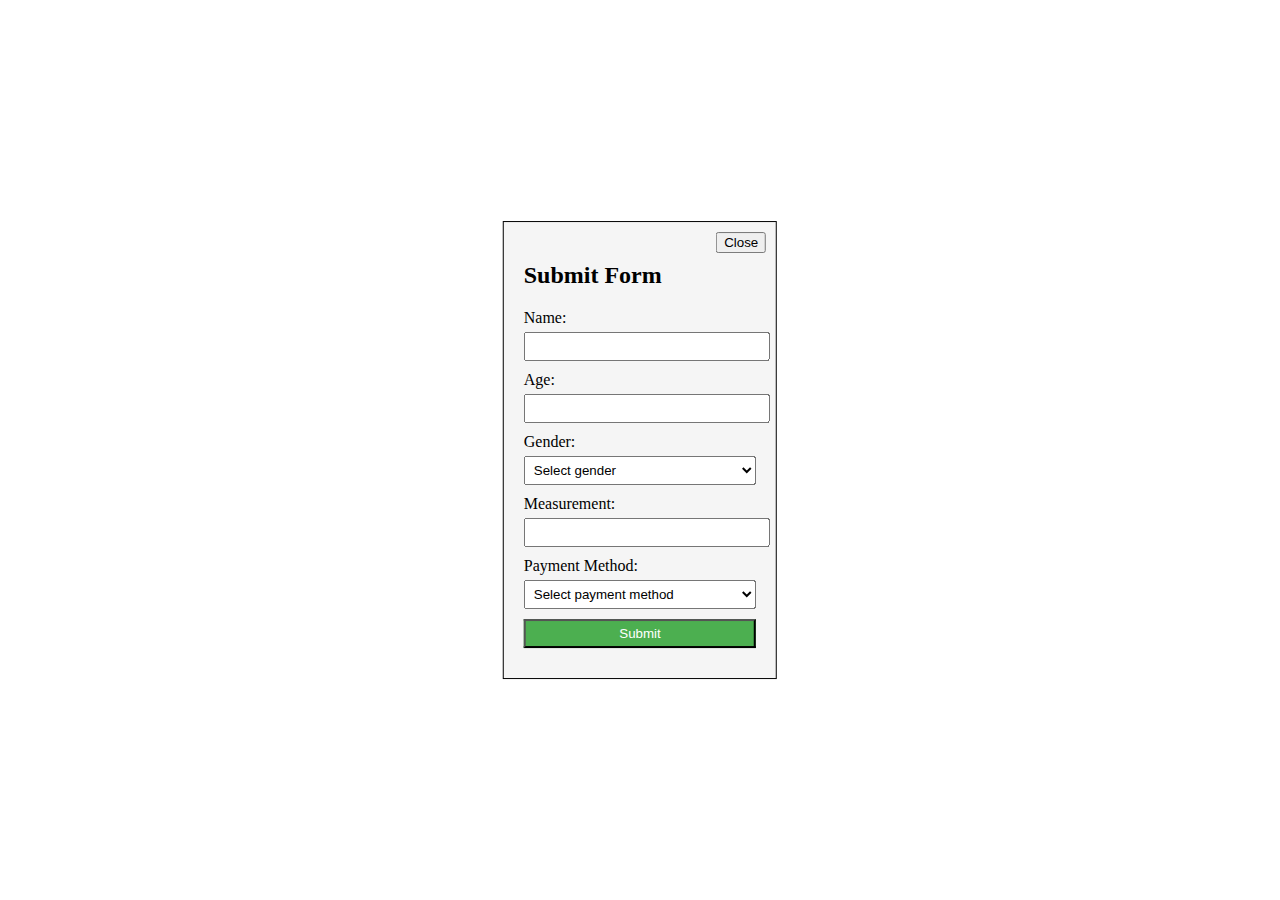
<file: erp erp/index.html>
<!DOCTYPE html>
<html lang="en">
<head>
    <meta charset="UTF-8">
    <meta name="viewport" content="width=device-width, initial-scale=1.0">
    <link rel="stylesheet" href="style.css">
    <link rel="stylesheet" href="form.js">
    <title>Document</title>
    
</head>
<body>
    <div id="formContainer">
        <button id="closeButton" onclick="closeForm()">Close</button>
        <h2>Submit Form</h2>
        <form id="myForm">
          <label for="name">Name:</label>
          <input type="text" id="name" required>
      
          <label for="age">Age:</label>
          <input type="number" id="age" required>
      
          <label for="gender">Gender:</label>
          <select id="gender" required>
            <option value="">Select gender</option>
            <option value="male">Male</option>
            <option value="female">Female</option>
          </select>
      
          <label for="measurement">Measurement:</label>
          <input type="text" id="measurement" required>
      
          <label for="paymentMethod">Payment Method:</label>
          <select id="paymentMethod" required>
            <option value="">Select payment method</option>
            <option value="gcash">GCash</option>
            <option value="paymaya">PayMaya</option>
            <option value="paypal">PayPal</option>
            <option value="creditcard">Credit Card</option>
          </select>
      
          <input type="submit" value="Submit">
        </form>
      </div>
      
</body>
</html>
</file>
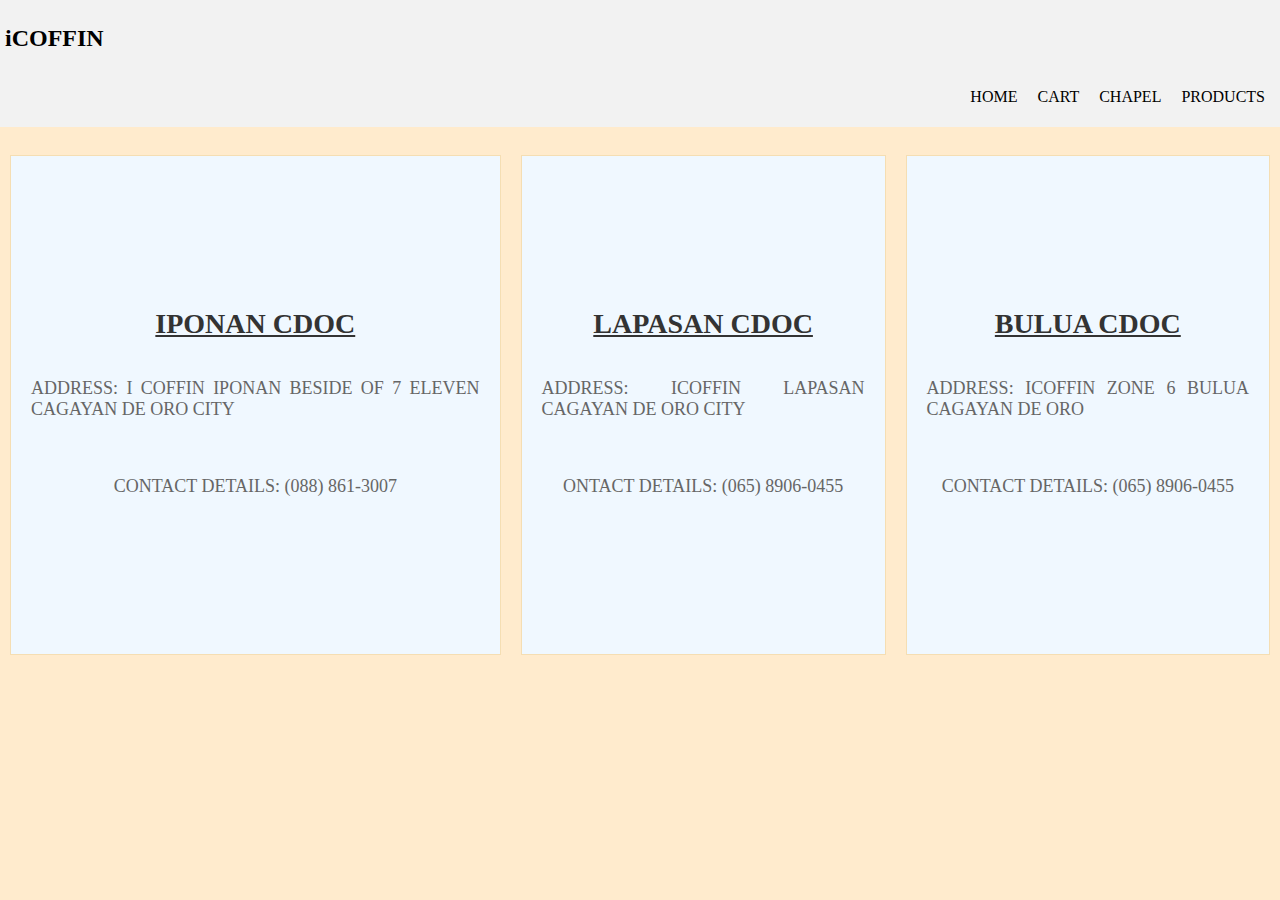
<file: INFO CHAPEL 1/index.html>
<!DOCTYPE html>
<html lang="en">
<head>
  <meta charset="UTF-8">
  <meta http-equiv="X-UA-Compatible" content="IE=edge">
  <link rel="stylesheet" href="style.css">
  <link rel="stylesheet" href="main.js">
  <meta name="viewport" content="width=device-width, initial-scale=1.0">
  <title>Document</title>
</head>
<body>
  <header>
    <h2>iCOFFIN</h2>
    <nav>
      <ul>
        <li><a href="section1">HOME</a></li>
        <li><a href="section2">CART</a></li>
        <li><a href="section3">CHAPEL</a></li>
        <li><a href="section4">PRODUCTS</a></li>
      </ul>
    </nav>
  </header>
  
  <main>
    <div class="container">
      <div class="box-container">
        <div class="box">
          <h2>IPONAN CDOC</h2>
          <p>ADDRESS: I COFFIN IPONAN BESIDE OF 7
            ELEVEN CAGAYAN DE ORO CITY</p>
          <p>CONTACT DETAILS: (088) 861-3007</p>
        </div>
        <div class="box">
          <h2>LAPASAN CDOC</h2>
          <P>ADDRESS: ICOFFIN LAPASAN CAGAYAN DE ORO CITY</P>
            <P>ONTACT DETAILS: (065) 8906-0455</P>
        </div>
        <div class="box">
          <H2>BULUA CDOC</H2>
          <P>ADDRESS: ICOFFIN ZONE 6 BULUA
            CAGAYAN DE ORO</P>
            <P>CONTACT DETAILS: (065) 8906-0455</P>
        </div>
      </div>
    </div>
    
  </main>
  
</body>
</html>
</file>
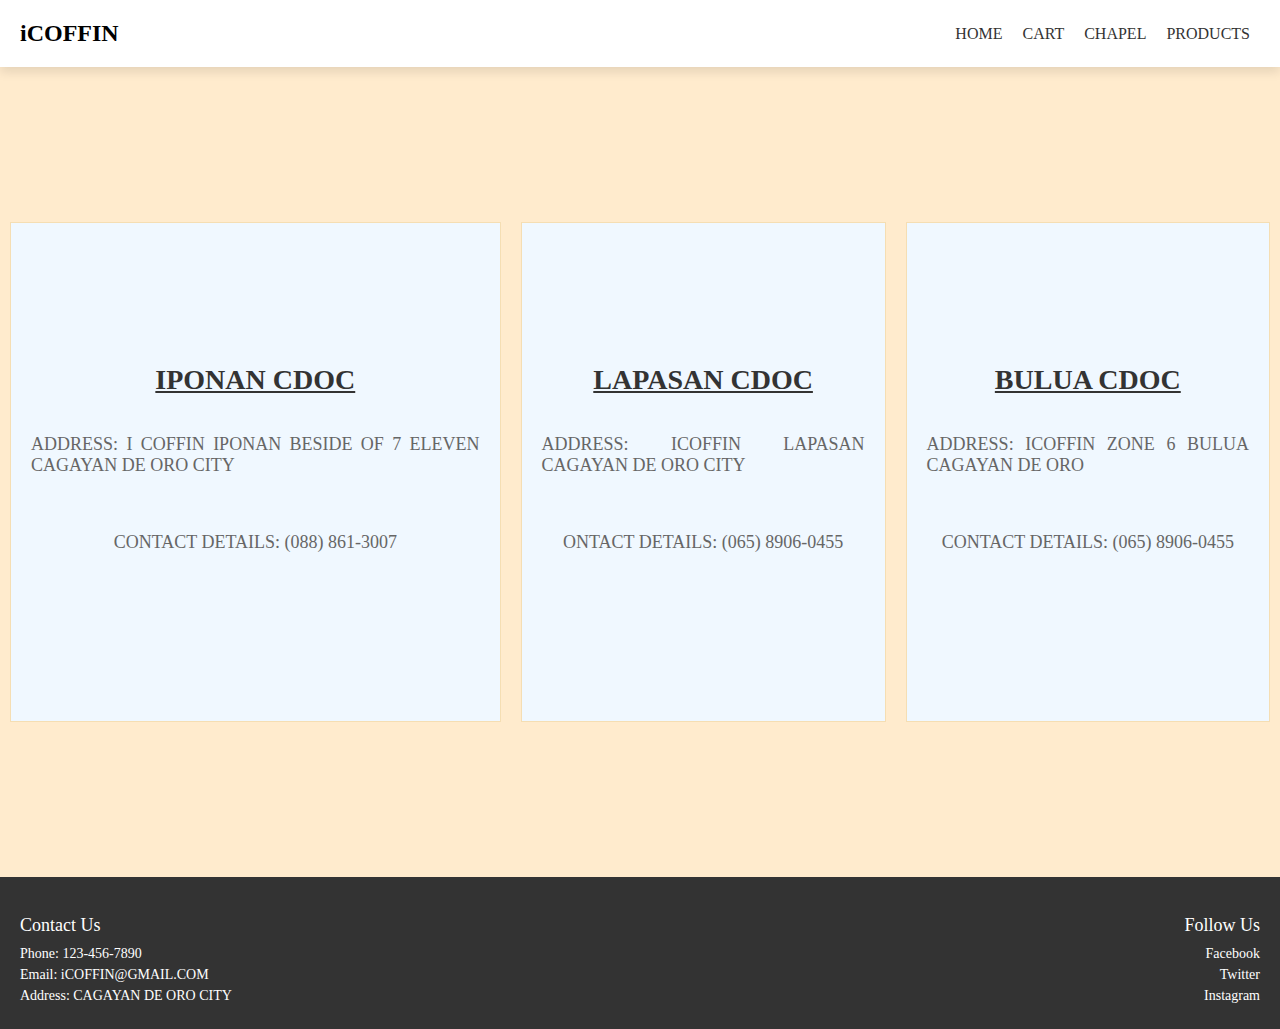
<file: INFO CHAPEL/index.html>
<!DOCTYPE html>
<html lang="en">
<head>
  <meta charset="UTF-8">
  <meta http-equiv="X-UA-Compatible" content="IE=edge">
  <link rel="stylesheet" href="style.css">
  <meta name="viewport" content="width=device-width, initial-scale=1.0">
  <title>Document</title>
</head>
<body>
  <header>
    <h2>iCOFFIN</h2>
    <nav>
      <ul>
        <li><a href="#">HOME</a></li>
        <li><a href="#">CART</a></li>
        <li><a href="#">CHAPEL</a></li>
        <li><a href="#">PRODUCTS</a></li>
      </ul>
    </nav>
  </header>
  
  <main>
    <div class="container">
      <div class="box-container">
        <div class="box">
          <h2>IPONAN CDOC</h2>
          <p>ADDRESS: I COFFIN IPONAN BESIDE OF 7
            ELEVEN CAGAYAN DE ORO CITY</p>
          <p>CONTACT DETAILS: (088) 861-3007</p>
        </div>
        <div class="box">
          <h2>LAPASAN CDOC</h2>
          <P>ADDRESS: ICOFFIN LAPASAN CAGAYAN DE ORO CITY</P>
            <P>ONTACT DETAILS: (065) 8906-0455</P>
        </div>
        <div class="box">
          <H2>BULUA CDOC</H2>
          <P>ADDRESS: ICOFFIN ZONE 6 BULUA
            CAGAYAN DE ORO</P>
            <P>CONTACT DETAILS: (065) 8906-0455</P>
        </div>
      </div>
    </div>
    <footer>
      <div class="footer-left">
        <p>Contact Us</p>
        <ul>
          <li>Phone: 123-456-7890</li>
          <li>Email: iCOFFIN@GMAIL.COM</li>
          <li>Address: CAGAYAN DE ORO CITY</li>
        </ul>
      </div>
      <div class="footer-right">
        <p>Follow Us</p>
        <ul>
          <li><a href="#">Facebook</a></li>
          <li><a href="#">Twitter</a></li>
          <li><a href="#">Instagram</a></li>
        </ul>
      </div>
    </footer>
  </main>
  
</body>
</html>
</file>
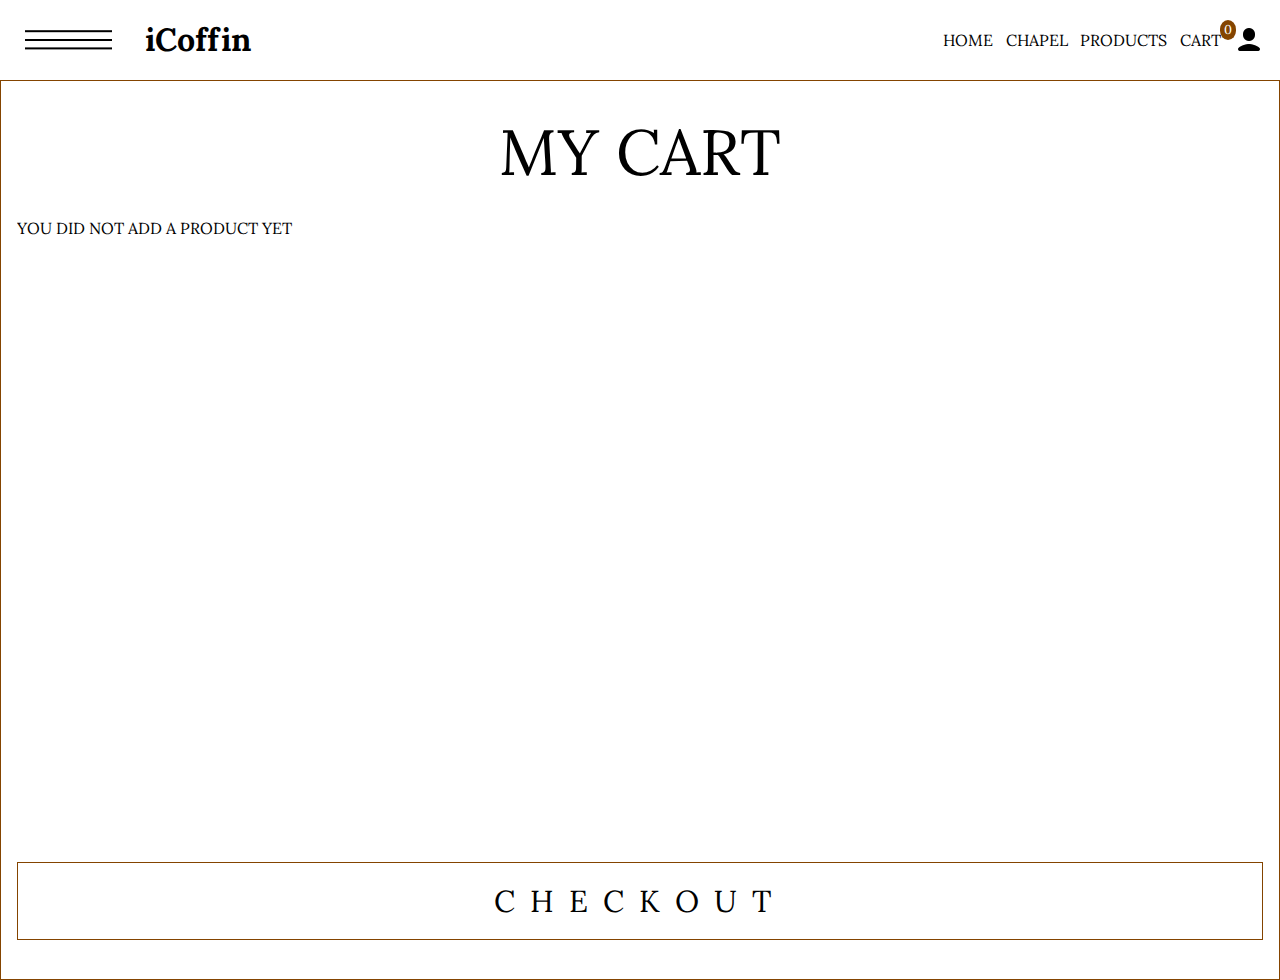
<file: cart.html>
<!DOCTYPE html>
<html lang="en">
  <head>
    <meta charset="UTF-8" />
    <meta http-equiv="X-UA-Compatible" content="IE=edge" />
    <meta name="viewport" content="width=device-width, initial-scale=1.0" />
    <title>iCoffin</title>
    <link rel="shortcut icon" href="src/assets/iC.png" type="image/x-icon" />
    <link rel="stylesheet" href="src/css-reset.css" />
    <link rel="stylesheet" href="src/style.css" />
    <link rel="stylesheet" href="src/cartcounter.css" />
    <link rel="stylesheet" href="src/style2.css" />
  </head>
  <body>
    <header aria-expanded="false" id="header-tab" style="position: relative; background-color: white;">
      <div class="nav-holder" data-visible="false">
        <div class="wrapper-nav">
          <nav>
            <ul role="list">
              <li><a href="index.html">HOME</a></li>
              <li><a href="cart.html">CART</a></li>
              <li><a href="chapel.html">CHAPEL</a></li>
              <li><a href="products.html">PRODUCTS</a></li>
            </ul>
          </nav>
        </div>
      </div>
      <div class="nav-tab navchange" style="position: relative;">
        <div class="menu">
          <img src="src/assets/menublack.png" alt="" id="menu-icon" />
          <h1 id="icon"><a href="index.html">iCoffin</a></h1>
        </div>
        <nav>
          <ul role="list" class="navpctab">
            <li><a href="index.html">HOME</a></li>
            <li><a href="chapel.html">CHAPEL</a></li>
            <li><a href="products.html">PRODUCTS</a></li>
            <li class="cart">
              <a href="cart.html">CART</a>
              <div class="counter">0</div>
            </li>
            <li>
              <a href=""
                ><img src="src/assets/user.png" alt="" id="userIcon"
              /></a>
            </li>
          </ul>
          </ul>
        </nav>
      </div>
    </header>
    <main>
      <section class="cartPage">
        <div class="cartWrapper">
          <div class="column1">
            <h1>MY CART</h1>
          </div>
          <div class="column2">
            <div class="cartContainer"></div>
            <div class="checkOut">
              <button><a href="checkout.html" style="color: black;">CHECKOUT <span id="totalCheckout"></span></a></button>
            </div>
          </div>
        </div>
        <!-- <div class="background-container"></div> -->
      </section>
    </main>

    <script src="src/script.js"></script>
    <script src="src/prodpage.js"></script>
    <script src="src/addcart.js"></script>
    <script src="src/fetchcart.js"></script>
  </body>
</html>
</file>
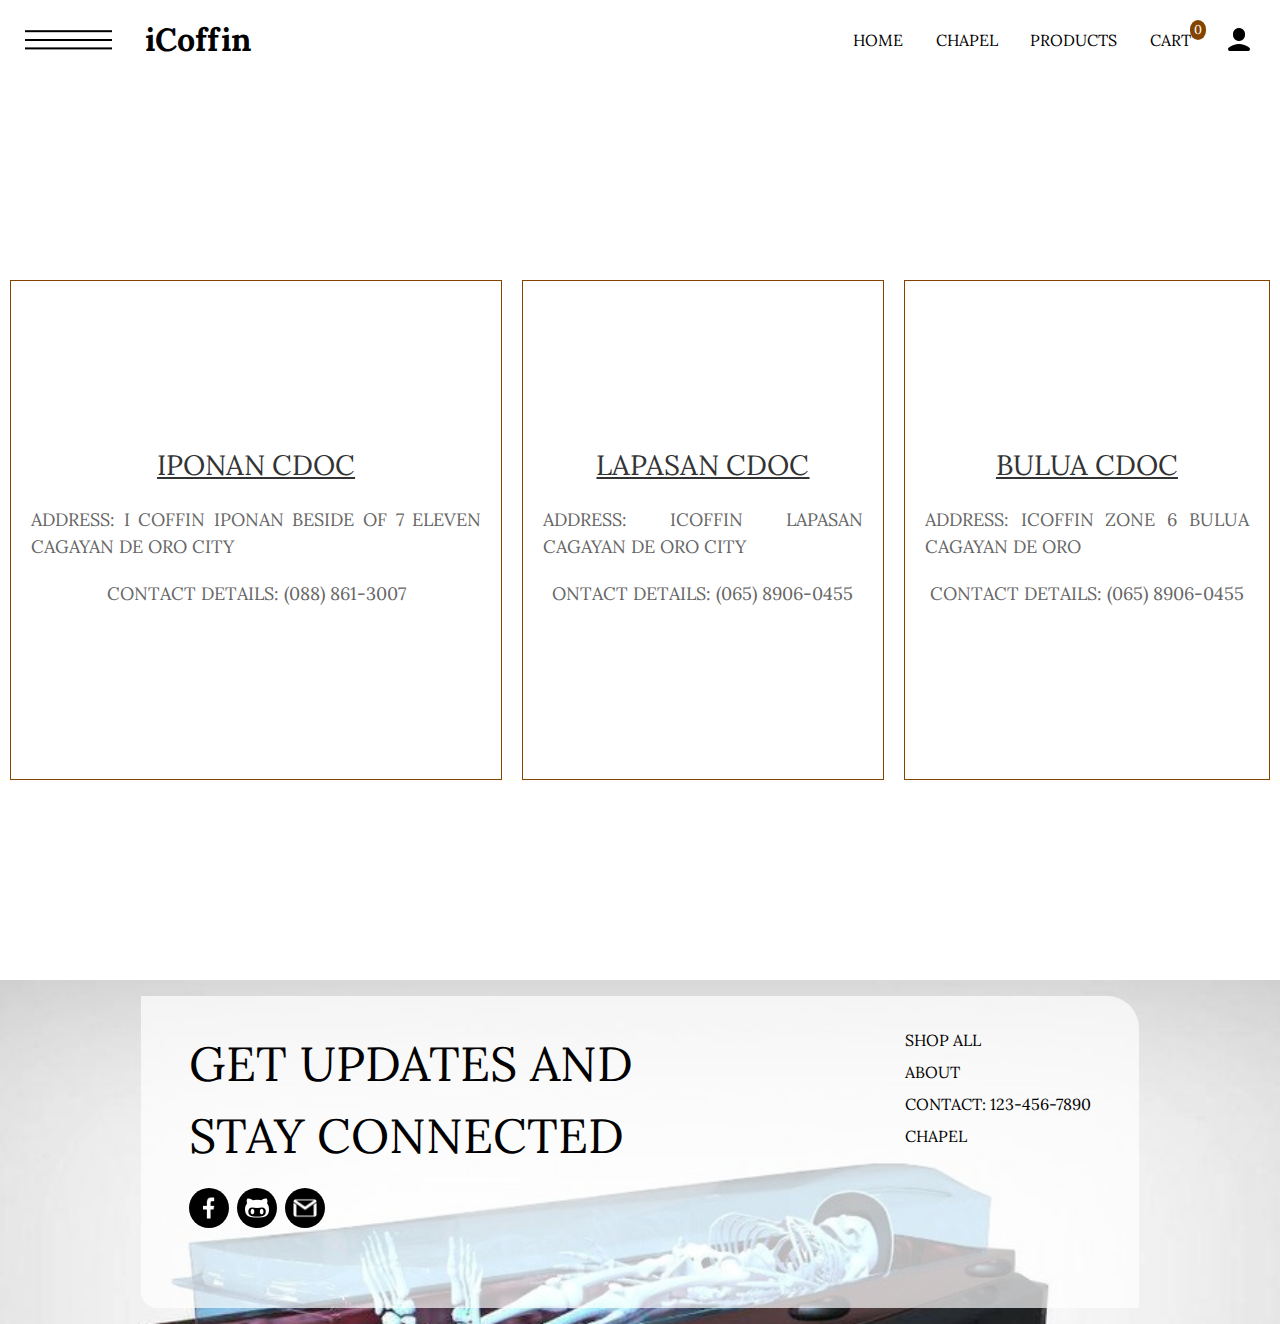
<file: chapel.html>
<!DOCTYPE html>
<html lang="en">
  <head>
    <meta charset="UTF-8" />
    <meta http-equiv="X-UA-Compatible" content="IE=edge" />
    <meta name="viewport" content="width=device-width, initial-scale=1.0" />
    <title>iCoffin</title>
    <link rel="shortcut icon" href="src/assets/iC.png" type="image/x-icon" />
    <link rel="stylesheet" href="src/css-reset.css" />
    <link rel="stylesheet" href="src/style.css" />
    <link rel="stylesheet" href="src/cartcounter.css" />
    <link rel="stylesheet" href="src/chapel.css">
  </head>
  <body>
    <header aria-expanded="false" id="header-tab" style="position: relative; background-color: white;">
      <div class="nav-holder" data-visible="false">
        <div class="wrapper-nav">
          <nav>
            <ul role="list">
              <li><a href="index.html">HOME</a></li>
              <li><a href="cart.html">CART</a></li>
              <li><a href="chapel.html">CHAPEL</a></li>
              <li><a href="products.html">PRODUCTS</a></li>
            </ul>
          </nav>
        </div>
      </div>
      <div class="nav-tab navchange" style="position: relative;">
        <div class="menu">
          <img src="src/assets/menublack.png" alt="" id="menu-icon" />
          <h1 id="icon"><a href="index.html">iCoffin</a></h1>
        </div>
        <nav>
          <ul role="list" class="navpctab">
            <li><a href="index.html">HOME</a></li>
            <li><a href="chapel.html">CHAPEL</a></li>
            <li><a href="products.html">PRODUCTS</a></li>
            <li class="cart">
              <a href="cart.html">CART</a>
              <div class="counter">0</div>
            </li>
            <li>
              <a href=""
                ><img src="src/assets/user.png" alt="" id="userIcon"
              /></a>
            </li>
          </ul>
        </nav>
      </div>
    </header>

    <main>
      <div class="container">
        <div class="box-container">
          <div class="box">
            <h2>IPONAN CDOC</h2>
            <p>ADDRESS: I COFFIN IPONAN BESIDE OF 7
              ELEVEN CAGAYAN DE ORO CITY</p>
            <p>CONTACT DETAILS: (088) 861-3007</p>
          </div>
          <div class="box">
            <h2>LAPASAN CDOC</h2>
            <P>ADDRESS: ICOFFIN LAPASAN CAGAYAN DE ORO CITY</P>
              <P>ONTACT DETAILS: (065) 8906-0455</P>
          </div>
          <div class="box">
            <H2>BULUA CDOC</H2>
            <P>ADDRESS: ICOFFIN ZONE 6 BULUA
              CAGAYAN DE ORO</P>
              <P>CONTACT DETAILS: (065) 8906-0455</P>
          </div>
        </div>
      </div>
    </main>

    <footer>
      <div class="footer-wrapper">
        <div class="footer-column1">
          <h1>GET UPDATES AND STAY CONNECTED</h1>
          <div class="footer-links">
            <ul role="list">
              <li>
                <a href="">
                  <img src="src/assets/facebook.png" alt="" />
                </a>
              </li>
              <li>
                <a href="">
                  <img src="src/assets/github.png" alt="" />
                </a>
              </li>
              <li>
                <a href=""><img src="src/assets/gmail.png" alt="" /></a>
              </li>
            </ul>
          </div>
        </div>
        <div class="footer-column2">
          <ul role="list">
            <li><a href="products.html">SHOP ALL</a></li>
            <li><a href="index.html/#about">ABOUT</a></li>
            <li><a href="">CONTACT: 123-456-7890</a></li>
            <li><a href="chapel.html">CHAPEL</a></li>
          </ul>
        </div>
      </div>
    </footer>
    <script src="src/script.js"></script>
    <script src="src/home.js"></script>
    <script src="src/track.js"></script>
    <script src="src/addcart.js"></script>
  </body>
</html>
</file>
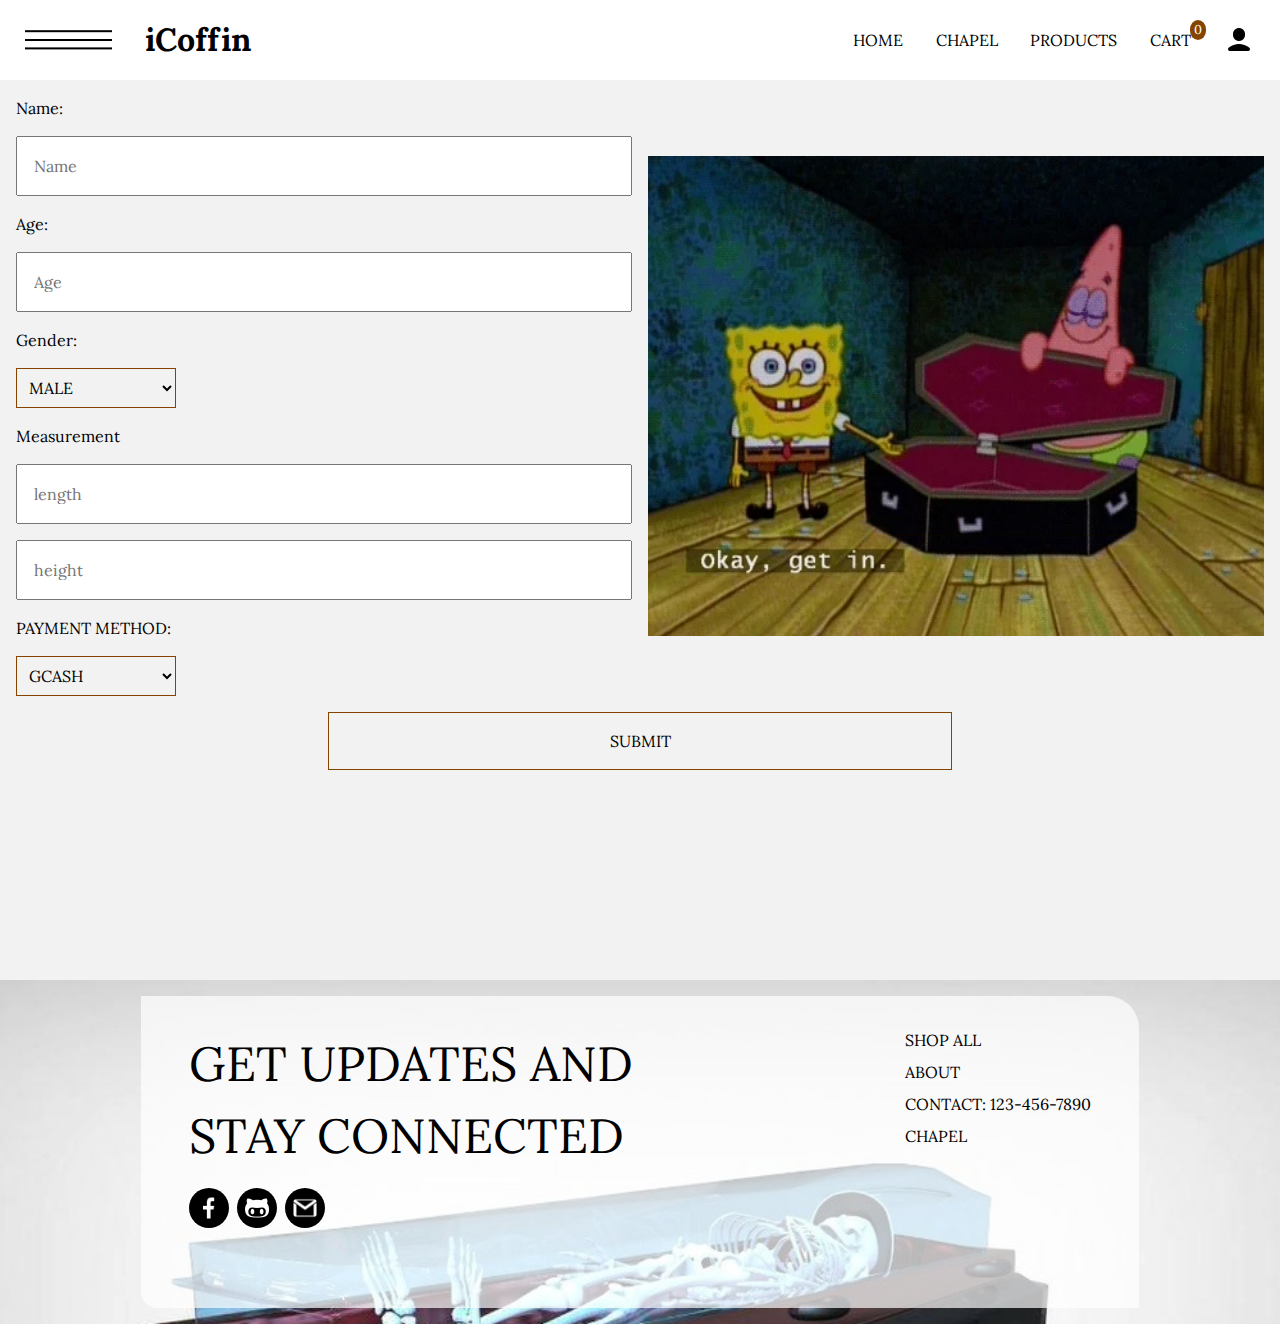
<file: checkout.html>
<!DOCTYPE html>
<html lang="en">
  <head>
    <meta charset="UTF-8" />
    <meta http-equiv="X-UA-Compatible" content="IE=edge" />
    <meta name="viewport" content="width=device-width, initial-scale=1.0" />
    <title>iCoffin</title>
    <link rel="shortcut icon" href="src/assets/iC.png" type="image/x-icon" />
    <link rel="stylesheet" href="src/css-reset.css" />
    <link rel="stylesheet" href="src/style.css" />
    <link rel="stylesheet" href="src/cartcounter.css" />
    <link rel="stylesheet" href="src/chapel.css" />
    <link rel="stylesheet" href="src/checkout.css" />
  </head>
  <body>
    <header
      aria-expanded="false"
      id="header-tab"
      style="position: relative; background-color: white"
    >
      <div class="nav-holder" data-visible="false">
        <div class="wrapper-nav">
          <nav>
            <ul role="list">
              <li><a href="index.html">HOME</a></li>
              <li><a href="cart.html">CART</a></li>
              <li><a href="chapel.html">CHAPEL</a></li>
              <li><a href="products.html">PRODUCTS</a></li>
            </ul>
          </nav>
        </div>
      </div>
      <div class="nav-tab navchange" style="position: relative">
        <div class="menu">
          <img src="src/assets/menublack.png" alt="" id="menu-icon" />
          <h1 id="icon"><a href="index.html">iCoffin</a></h1>
        </div>
        <nav>
          <ul role="list" class="navpctab">
            <li><a href="index.html">HOME</a></li>
            <li><a href="chapel.html">CHAPEL</a></li>
            <li><a href="products.html">PRODUCTS</a></li>
            <li class="cart">
              <a href="cart.html">CART</a>
              <div class="counter">0</div>
            </li>
            <li>
              <a href=""
                ><img src="src/assets/user.png" alt="" id="userIcon"
              /></a>
            </li>
          </ul>
        </nav>
      </div>
    </header>

    <main>
      <section class="page-checkout" style="position: relative">
        <form action="" onsubmit="handleSubmit(event)">
          <div>
            <div>
              <label for="name">Name:</label>
              <input type="text" placeholder="Name" name="name" />
              <label for="age">Age:</label>
              <input type="text" placeholder="Age" name="age" />
              <label for="gender">Gender:</label>
              <select name="gender" id="genderSelect">
                <option value="male">MALE</option>
                <option value="female">FEMALE</option>
              </select>
              <h1>Measurement</h1>
              <input name="length" type="text" placeholder="length" />
              <input name="height" type="text" placeholder="height" />
              <label for="payment">PAYMENT METHOD:</label>
              <select name="payment" id="paymentSelect">
                <option value="gcash">GCASH</option>
                <option value="paypal">PAYPAL</option>
                <option value="creditcard">CREDIT CARD</option>
              </select>
            </div>

            <picture>
              <img src="src/assets/spongebob.webp" alt="" />
            </picture>
          </div>

          <input type="submit" value="SUBMIT" id="submit" />
        </form>

        <div class="checkoutmessage | hiddenform" style="position: absolute">
          <button id="closeButton" onclick="closeForm()">Close</button>
          <form id="myForm">
            <label for="name">Name:</label>
            <input type="text" name="name" id="formname" value="" disabled />

            <label for="age">Age:</label>
            <input type="text" id="formage" value="" disabled />

            <label for="gender">Gender:</label>
            <input type="text" id="formgender" name="gender" disabled />

            <h1>Measurement</h1>
            <input
              name="length"
              value=""
              type="text"
              placeholder="length"
              id="formlength"
              disabled
            />
            <input
              name="height"
              value=""
              type="text"
              placeholder="height"
              id="formheight"
              disabled
            />

            <label for="paymentMethod">Payment Method:</label>
            <input type="text" id="formpaymentMethod" name="paymentMethod" disabled />

            <input type="submit" value="SUBMIT">
          </form>
        </div>
      </section>
    </main>

    <footer>
      <div class="footer-wrapper">
        <div class="footer-column1">
          <h1>GET UPDATES AND STAY CONNECTED</h1>
          <div class="footer-links">
            <ul role="list">
              <li>
                <a href="">
                  <img src="src/assets/facebook.png" alt="" />
                </a>
              </li>
              <li>
                <a href="">
                  <img src="src/assets/github.png" alt="" />
                </a>
              </li>
              <li>
                <a href=""><img src="src/assets/gmail.png" alt="" /></a>
              </li>
            </ul>
          </div>
        </div>
        <div class="footer-column2">
          <ul role="list">
            <li><a href="products.html">SHOP ALL</a></li>
            <li><a href="index.html/#about">ABOUT</a></li>
            <li><a href="">CONTACT: 123-456-7890</a></li>
            <li><a href="chapel.html">CHAPEL</a></li>
          </ul>
        </div>
      </div>
    </footer>
    <script src="src/script.js"></script>
    <script src="src/home.js"></script>
    <script src="src/track.js"></script>
    <script src="src/addcart.js"></script>
    <script src="src/checkout.js"></script>

    <script>
      function handleSubmit(event) {
        event.preventDefault();

        const name = document.querySelector(
          'input[type="text"][placeholder="Name"]'
        ).value;

        const age = document.querySelector(
          'input[type="text"][name="age"]'
        ).value;

        const gender = document.querySelector("#genderSelect").value;

        const length = document.querySelector(
          'input[type="text"][name="length"]'
        ).value;

        const height = document.querySelector(
          'input[type="text"][name="height"]'
        ).value;

        const payment = document.querySelector("#paymentSelect").value;

        const formname = (document.getElementById("formname").value = name);
        const formage = (document.getElementById("formage").value = age);
        const formgender = (document.getElementById("formgender").value = gender);
        const formlength = (document.getElementById("formlength").value = length);
        const formheight = (document.getElementById("formheight").value = height);
        const paymentMethod = document.getElementById("formpaymentMethod").value = payment;

        document
          .querySelector(".checkoutmessage")
          .classList.remove("hiddenform");

        console.log(name);
        console.log(age);
        console.log(gender);
        console.log(length);
        console.log(height);
        console.log(payment);
      }
    </script>

    <script>
      function closeForm() {
        document.querySelector(".checkoutmessage").classList.add("hiddenform");
      }
    </script>
  </body>
</html>
</file>
<file: erp erp/style.css>
#formContainer {
    position: absolute;
    top: 50%;
    left: 50%;
    transform: translate(-50%, -50%);
    border: 1px solid black;
    padding: 20px;
    background-color: #f5f5f5;
  }
  
  #closeButton {
    position: absolute;
    top: 10px;
    right: 10px;
  }
  
  #myForm {
    margin-top: 20px;
  }
  
  #myForm label {
    display: block;
    margin-bottom: 5px;
  }
  
  #myForm input, #myForm select {
    width: 100%;
    padding: 5px;
    margin-bottom: 10px;
  }
  
  #myForm input[type="submit"] {
    background-color: #4CAF50;
    color: white;
    cursor: pointer;
  }
  
  #myForm input[type="submit"]:hover {
    background-color: #45a049;
  }
</file>
<file: INFO CHAPEL 1/style.css>
body {
    background-color: blanchedalmond;
    margin: 0;
  }
  
  header {
    position: fixed;
    top: 0;
    left: 0;
    right: 0;
    background-color: #f2f2f2;
   color: black;
    padding: 5px;
    z-index: 1;
  }
  
  nav {
    display: flex;
    justify-content: right;
    align-items: center;
  }
  
  nav ul {
    list-style: none;
    display: flex;
  }
  
  nav li {
    margin: 0 10px;
  }
  
  nav a {
    color: black;
    text-decoration: none;
  }
  
  section {
    height: 100vh;
    display: flex;
    justify-content: center;
    align-items: center;
    text-align: center;
  }
  
  section:nth-child(odd) {
    background-color: #f2f2f2;
  }
  
  section:nth-child(even) {
    background-color: #ddd;
  }
  nav a:hover {
    color: burlywood;
  }

  
  
  .container {
    display: flex;
    justify-content: center;
    align-items: center;
    height: 90vh; /* Increase the height to make the page bigger */
  }
  
  .box-container {
    display: flex;
    justify-content: space-between;
    width: auto; /* Increase the width to make the boxes bigger */
  }
  
  .box {
    background-color: aliceblue;
    width: auto;
    height: 500px; /* Increase the height to make the boxes bigger */
    border: 1px solid wheat;
    padding: 10px;
    box-sizing: border-box;
    display: flex;
    flex-direction: column;
    justify-content: center;
    margin: 10px;
    align-items: center;
    transition: all 0.3s ease;
    overflow: hidden;
   
   
   
  }
  .box:hover::before {
    content: "";
    position: absolute;
    top: -20px;
    left: -20px;
    right: -20px;
    bottom: -20px;
    background: #ffffff;
    z-index: -1;
    transform: rotate(45deg);
    transition: all 0.3s ease;
  }
  
  
  .box:hover::before {
    top: -10px;
    left: -10px;
    right: -10px;
    bottom: -10px;
    font-size: 24px;
    font-weight: bold;
    text-align: center;
    color: rgb(209, 134, 43);
    background-color: rgba(255, 255, 255, 0.7);
    box-shadow: 0 0 10px rgba(158, 34, 34, 0.5);
  }
  
  .box h2 {
    font-size: 28px;
    text-align: center;
    margin-bottom: 10px;
    color: #333333;
    text-decoration: underline;
  }
  
  
  .box p {
    font-size: 18px;
    text-align: justify;
    padding: 10px;
    color: #666666;
  }
  .box:hover {
    box-shadow: 0px 0px 10px rgba(124, 18, 18, 0.5);
    cursor: pointer;
  }
</file>
<file: INFO CHAPEL/style.css>
body {
    background-color: blanchedalmond;
    margin: 0;
  }
  
  header {
    display: flex;
    justify-content: space-between;
    align-items: center;
    background-color: #fff;
    padding: 20px;
    box-shadow: 0px 5px 10px rgba(0, 0, 0, 0.1);
  }
  
  h2 {
    font-size: 24px;
    margin: 0;
  }
  
  nav ul {
    list-style: none;
    margin: 0;
    padding: 0;
    display: flex;
  }
  
  nav li {
    margin: 0 10px;
  }
  
  nav a {
    color: #333;
    text-decoration: none;
    transition: color 0.3s ease;
  }
  
  nav a:hover {
    color: burlywood;
  }
  
  
  
  .container {
    display: flex;
    justify-content: center;
    align-items: center;
    height: 90vh; /* Increase the height to make the page bigger */
  }
  
  .box-container {
    display: flex;
    justify-content: space-between;
    width: auto; /* Increase the width to make the boxes bigger */
  }
  
  .box {
    background-color: aliceblue;
    width: auto;
    height: 500px; /* Increase the height to make the boxes bigger */
    border: 1px solid wheat;
    padding: 10px;
    box-sizing: border-box;
    display: flex;
    flex-direction: column;
    justify-content: center;
    margin: 10px;
    align-items: center;
    transition: all 0.3s ease;
    overflow: hidden;
   
   
   
  }
  .box:hover::before {
    content: "COFFIN";
    position: absolute;
    top: -20px;
    left: -20px;
    right: -20px;
    bottom: -20px;
    background: #ffffff;
    z-index: -1;
    transform: rotate(45deg);
    transition: all 0.3s ease;
  }
  
  
  .box:hover::before {
    top: -10px;
    left: -10px;
    right: -10px;
    bottom: -10px;
    content: "iCOFFIN CHAPELS";
    font-size: 24px;
    font-weight: bold;
    text-align: center;
    color: #ffffff;
    background-color: rgba(0, 0, 0, 0.7);
    box-shadow: 0 0 10px rgba(158, 34, 34, 0.5);
  }
  
  .box h2 {
    font-size: 28px;
    text-align: center;
    margin-bottom: 10px;
    color: #333333;
    text-decoration: underline;
  }
  
  
  .box p {
    font-size: 18px;
    text-align: justify;
    padding: 10px;
    color: #666666;
  }
  .box:hover {
    box-shadow: 0px 0px 10px rgba(124, 18, 18, 0.5);
    cursor: pointer;
  }
  footer {
    background-color: #333333;
    color: #ffffff;
    display: flex;
    justify-content: space-between;
    align-items: center;
    padding: 20px;
  }
  
  .footer-left {
    flex: 1;
  }
  
  .footer-right {
    flex: 1;
    text-align: right;
  }
  
  .footer-left p,
  .footer-right p {
    font-size: 18px;
    margin-bottom: 10px;
  }
  
  .footer-left ul,
  .footer-right ul {
    list-style: none;
    margin: 0;
    padding: 0;
  }
  
  .footer-left li,
  .footer-right li {
    font-size: 14px;
    margin-bottom: 5px;
  }
  
  .footer-right a {
    color: #ffffff;
    text-decoration: none;
    margin-left: 10px;
  }
  
  .footer-right a:hover {
    text-decoration: underline;
  }
</file>
<file: src/style.css>
@import url('https://fonts.googleapis.com/css2?family=Lora:ital,wght@0,400;0,500;0,600;1,400;1,700&display=swap');
@import url('https://fonts.googleapis.com/css2?family=Noto+Serif+JP:wght@900&display=swap');

:root {
  --clr-neutral: rgb(132, 68, 0);
}
/* scrollbar */
::-webkit-scrollbar {
  width: 5px;
}

/* Track */
::-webkit-scrollbar-track {
  box-shadow: inset 0 0 5px grey; 
  border-radius: 10px;
  width: 1px;
}
 
/* Handle */
::-webkit-scrollbar-thumb {
  background: rgb(0, 0, 0); 
  border-radius: 10px;
  width: 1px;
}

.japanese{
  font-family: 'Noto Serif JP', serif;
  font-size: clamp(1.3rem, 4.5vw, 10rem) !important;
  font-weight: 900;
}
body {
  font-family: 'Lora', serif;
  overflow-x: hidden;
  background-color: white;
}

/* header */
a:hover:not(.page-3 > .wrapper-content > a) {
  color: rgb(132, 68, 0) !important;
}
header {
  width: 100%;
  position: fixed;
  z-index: 99999;
  color: white;
  transition: all 0.5s linear;
}

header[aria-expanded="true"] {
  margin-inline: 0;
  padding: 0;
}

header[aria-expanded="true"] .nav-tab {
  background-color: white;
  transition: all 0.8s ease-in;
  border-bottom: 1px solid black;
}

header[aria-expanded="true"] .nav-tab a {
  color: black;
}

.wrapper-nav {
  margin-top: 5em;
  padding: 5em 3em;
  display: flex;
  justify-content: center;
}

.wrapper-nav ul {
  text-align: center;
  flex-direction: column;
  gap: -1em;
}
.wrapper-nav a {
  color: #393939;
  font-size: 4rem;
  font-weight: 100;
  
}

ul[role="list"] {
  align-items: center;
}
.nav-tab {
  display: flex;
  justify-content: space-between;
  align-items: center;
  padding: 1em;
  z-index: 1;
  width: 100%;
  position: absolute;
}

.navchange a {
  color: black;
}
header .nav-tab nav ul {
  display: flex;
  gap: 1vw;
}
.menu {
  display: flex;
  align-items: center;
  gap: 1.5em;
}
.menu > img {
  cursor: pointer;
}
.menu > h1 {
  font-size: 2rem;
  transition: all 1s ease;
  font-weight: 700;
}

.nav-holder {
  transition: all 0.5s ease;
  opacity: 1;
  position: absolute;
  background-color: #f4f1ed;
  width: 100%;
  color: rgb(0, 0, 0);
  transform: translateY(-43em);
  height: fit-content;
  transition: all 0.5s cubic-bezier(2, 1, 3, 1);
}

.nav-holder[data-visible="true"] {
  opacity: 1;
  transform: translateY(0em);
}
/* header end */
/* ---- */
section {
  background-color: black;
}

section:not(.headpage) {
  background-color: white;
}
.headpage {
  background-size: cover;
  background-position: center;
  display: grid;
  place-items: center;
}
.bg {
  position: absolute;
  width: 100vw;
  height: 100vh;
  opacity: 0.5;
}

.bg > img {
  width: 100%;
  height: 100%;
  object-fit: cover;
}
.headpage > .title {
  color: white;
  text-align: center;
  z-index: 1;
  font-weight: 700;
}

.headpage > .title > h1 {
  font-size: clamp(5rem, 10vw, 9rem);
  margin-bottom: -0.3em;
}

@media screen and (max-width: 640px) {
  .wrapper-nav ul a {
    font-size: 12vw;
  }
}

/* second page */
.secondpage {
  display: flex;
  align-items: center;
  justify-content: center;
  position: relative;
}

.page-2-content {
  display: flex;
  justify-content: center;
  gap: 2em;
}

.page-2-content > picture {
  max-width: 40em;
  padding-top: 5em;
}

.page-2-content > picture > img {
  margin-top: 40%;
}

.title-content {
  margin-top: 15%;
  width: 50%;
}
.title-content > h1 {
  font-size: clamp(2rem, 8vw, 20rem);
  color: var(--clr-neutral);
}

.title-content > p {
  font-size: clamp(1rem, 5vw, 2rem);
  font-weight: 200;
  font-style: italic;
}

.title-content + picture > img{
  width: 40em;
  height: 40em;
  object-fit: contain;
  object-position: 50% -10%;
}
.wrapper-content {
  padding: 9em 2vw;
}
.blursection {
  filter: brightness(0.5);
  transition: filter 0.5s ease-in-out;
}

@media screen and (max-width: 836px) {
  .page-2-content {
    display: flex;
    flex-direction: column;
  }

  .page-2-content > picture > img {
    margin-top: 0;
  }
}
/* ACCOMODATIONS */
.page-3 {
  display: grid;
  place-items: center;
  text-align: center;
  position: relative;
}

.wrapper-content {
  width: 100%;
}

.title-3 {
  text-align: center;
  font-size: clamp(2rem, 8vw, 4rem);
  margin-bottom: 2%;
  font-weight: 500;
  color: var(--clr-neutral);
}
.card-container {
  display: flex;
  gap: 1em;
  justify-content: center;
  flex-wrap: wrap;
  margin-bottom: 1em;
}
.page-3 .card {
  width: clamp(20em, 30vw, 30em);
}
.card {
  background-color: transparent;
  padding: 1em;
  cursor: pointer;
  border: 1px solid var(--clr-neutral);
}
.card-img > picture > img {
  transition: transform 0.5s ease;
}
/* .card-img:hover > picture > img{
  transform: scale(1.1);
} */
.card-details {
  display: flex;
  flex-direction: column;
  text-align: left;
  gap: 1em;
  font-size: 1rem;
}

.card-details > h1 {
  font-size: clamp(0.2rem, 4.2vw, 1.2rem);
  white-space: -moz-pre-wrap !important;  /* Mozilla, since 1999 */
  white-space: -pre-wrap;      /* Opera 4-6 */
  white-space: -o-pre-wrap;    /* Opera 7 */
  white-space: pre-wrap;       /* css-3 */
  word-wrap: break-word;       /* Internet Explorer 5.5+ */
  white-space: -webkit-pre-wrap; /* Newer versions of Chrome/Safari*/
  word-break: break-all;
  white-space: normal;
}

.card-details > p {
  font-style: italic;
  color: gray;
  font-size: clamp(0.2rem, 4.2vw, 0.9rem);
  white-space: -moz-pre-wrap !important;  /* Mozilla, since 1999 */
  white-space: -pre-wrap;      /* Opera 4-6 */
  white-space: -o-pre-wrap;    /* Opera 7 */
  white-space: pre-wrap;       /* css-3 */
  word-wrap: break-word;       /* Internet Explorer 5.5+ */
  white-space: -webkit-pre-wrap; /* Newer versions of Chrome/Safari*/
  word-break: break-all;
  white-space: normal;
}

.card-button {
  display: grid;
  place-items: center;
}
.card-button > button {
  width: 60%;
  /* border-radius: 0.5em;
  outline-color: transparent;
  border: none;
  cursor: pointer;
  padding: 0.5em 1em;
  background-color: rgb(132, 68, 0);
  color: white;
  font-weight: 500;
  transition: all 0.5s ease; */
}
.card-button > button,
#moreButton {
  /* width: 20%; */
  background-color: transparent;
  outline: none;
  border: none;
  border: 1px solid var(--clr-neutral);
  padding: 1em;
  cursor: pointer;
}

.card-button > button:hover {
  background-color: black;
  color: white;
}
/* .card-button > button:hover{
  transform: scale(1.1);
  color: white;
  background-color: black;
} */

.card-img {
  position: relative;
  overflow: hidden;
}

.card-img picture img {
  aspect-ratio: 1/1;
  width: 100%;
  object-fit: contain;
}

.card-cart {
  position: absolute;
  top: 0;
  right: 0;
}

.page-3 > .wrapper-content > a {
  width: 60%;
  outline-color: transparent;
  border: none;
  cursor: pointer;
  border-radius: 0.5em;
  padding: 0.5em 1em;
  background-color: rgb(132, 68, 0);
  color: white;
  font-weight: 500;
}

/* page-4 */
.page-4 {
  display: grid;
  place-items: center;
  position: relative;
}

.page-4 > button {
  padding: 1em 3em;
  cursor: pointer;
  background-color: white;
  color: var(--clr-neutral);
  border: 1px solid black;
  z-index: 1;
  transition: all 0.3s linear;
}

/* .page-4 > button:hover{
  transform: scale3d(1.3,1.2,1.3);
  color: var(--clr-neutral);
  background-color: white;
} */

/* background */
.headpage > .background-container {
  background: url("./assets/coffinmemeHD.gif") no-repeat;
  background-size: cover;
}

.page-4 > .background-container {
  background: url("./assets/chapel.jpg") no-repeat;
}

.cartPage > .background-container {
  background: url("./assets/cartbg.jpg") no-repeat;
}

.background-container {
  position: absolute;
  top: 0;
  left: 0;
  width: 100%;
  height: 100%;
  background-position: center !important;
  background-size: cover !important;
  filter: brightness(50%);
}

/* products */
.prodWrapper {
  height: 100vh;
  position: relative;
  width: 100%;
  display: grid;
  place-items: center;
  font-size: clamp(3rem, 10vw, 9rem);
  color: white;
  z-index: 1;
}
.prodPage > .background-container {
  background: url("./assets/CoffinShopWarsaw.jpg") no-repeat;
  background-position: center;
  background-size: cover;
}

.prodCategories {
  display: flex;
  justify-content: center;
  padding-top: 8em;
  align-items: center;
  gap: 3em;
  font-size: 1.2rem;
  flex-wrap: wrap;
}

label {
  background-color: var(--clr-neutral);
  color: white;
  padding: 0.3em 2em;
  border-radius: 1em;
  cursor: pointer;
}

input[type="radio"] {
  display: none;
}

.itemsPage > .prodContainer {
  display: flex;
  padding: 2em 0em;
  flex-wrap: wrap;
  justify-content: space-evenly;
  gap: 0.5em;
  background-color: white;
}

.activeCategory {
  background-color: black;
}

.itemsPage > .prodContainer > .card {
  margin-top: 1em;
  width: clamp(20rem, 48%, 52rem);
  /* width: 48%; */
}

.scroll {
  transition: all 0.3s linear;
}

.scroll {
  position: relative;
  z-index: 1;
}

/* transition */
.hidden {
  opacity: 0;
  transition: all 0.8s linear;
  transform: translateY(150px);
}

.show {
  opacity: 1;
  filter: blur(0);
  transform: translateY(-150px);
}

main {
  display: flex;
  flex-direction: column;
  height: fit-content;
  max-height: 100vh;
}

.scroll{
  background-color: green;
}


/* footer */
footer{
  padding: 1em;
  display: flex;
  justify-content: center;
  color: rgb(0, 0, 0);
  background: url('assets/footer.jpg') no-repeat;
  background-size: cover;
}
.footer-wrapper{
  padding: 2em 3em 5em 3em;
  width: 80%;
  display: flex;
  gap: 2em;
  justify-content: space-between;
  border-radius: 0em 2em 0em 1em;
  background-color: rgba(255, 255, 255, 0.69);
}

.footer-wrapper h1{
  font-size: clamp(0.5rem, 5vw, 3rem);
  max-width: 10em;
}
ul[role="list"]{
  display: flex;
  gap: 0.5em;
}
.footer-links > ul > li > a{
  border-radius: 50%;
  background-color: black;
  display: block;
  max-width: 2.5em;
  padding: 0.5em;
}
.footer-column1{
  display: flex;
  flex-direction: column;
  gap: 1em;
}
.footer-links img {
  width: 100%;
}

.scrollC, .scrollCont{
  transition: all 0.3s linear;
}
.footer-column2 ul{
  flex-direction: column;
  align-items: flex-start;
}
.footer-column2 a{
  color: black;
  font-size: clamp(0.3rem, 3vw, 1rem);
}

/* page-5 */
.page-5-wrapper{
  width: 100%;
  display: flex;
  height: 120vh;
}

.p5-c1{
  width: 100%;
  height: 100%;
}

.p5-c1 > picture, .p5-c1 img{
  width: 100%;
  height: 100%;
  object-fit: cover;
}

.p5-c2{
  padding: 18vh 2em;
  display: flex;
  flex-direction: column;
  gap: 4em;
}

.p5-c2 h1{
  font-size: clamp(1rem, 10vw, 2rem);
}

.p5-c2 p{
  font-size: clamp(0.8rem, 2vw, 1rem);
}

.p5-c2 > *{
  border-bottom: 1px solid black;
}

.page-6{
  display: grid;
  place-items: center;
  min-height: 120vh;
}

.page-6 > p{
  width: 60%;
  text-align: center;
}

.card-cart{
  background-color: black;
  padding: 0.3em 0.5em;
  color: white;
  border-radius: 0.3em;
}

.checkoutmessage{
background-color: rgba(0, 0, 0, 0.716);
  width: 100%;
  display: flex;
  justify-content: center;
  height: 100%;
  align-items: center;
}

#closeButton {
  position: absolute;
  top: 10px;
  right: 10px;
}

#myForm{
  background-color: white;
  width: 50%;
  display: flex;
  flex-direction: column;
  align-items: start;
}

.hiddenform{
  display: none;
}
</file>
<file: src/cartcounter.css>
.cart{
    position: relative;
}

.cart > .counter{
    background-color: rgb(132, 68, 0);
    text-align: center;
    position: absolute;
    top: -0.2cm;
    right: -0.4cm;
    font-size: 0.8rem;
    border-radius: 50%;
    width: 1.3em;
}
</file>
<file: src/style2.css>
.cartPage{
    display: grid;
    /* place-items: center; */
    max-height: 100vh !important;
}
.cartWrapper{
    position: relative;
    z-index: 1;
    background-color: white;
    border: 1px solid var(--clr-neutral);
    /* 
    height: 90vh;
    overflow: hidden;
 */
    width: 100%;
    display: flex;
    justify-content: center;
    flex-direction: column;
    /* height: 90vh; */

}
.column1{
    width: 100%;
    display: flex;
    align-items: center;
    flex-direction: column;
    height: fit-content;
    position: relative;

}

.column1 > h1{
    font-size: clamp(2rem, 5vw, 7rem);

  /* transform: rotate(-90deg); */
  /* transform-origin: bottom left; */
      
}

.column2{
    width: 100%;
    height: fit-content;
    padding: 1em;
    display: grid;
    gap: 1em;
}

/* .column2::before{
    content: "MY CART";
    position: absolute;
    writing-mode:sideways-lr;
    font-size: clamp(2rem, 8vw, 7rem);
    transform: translateY(10%) translateX(-100%);

} */

.cartContainer{
    height: 70vh; 
    overflow-y: scroll;
    display: flex;
    flex-direction: column;
    gap: 2em;
}
.cartitem{
    width: 100%;
    display: flex;
    align-items: center;
    border:1px solid var(--clr-neutral);
}

.cartitem > picture{
    width: clamp(1em, 30vw, 18em);
}

.checkOut{
    height: 10%;
}

.checkOut > button{
    width: 100%;
padding: 0.5em;
cursor: pointer;
font-size: 1.9rem;
letter-spacing: 0.5em;
background-color: transparent;
border: 1px solid var(--clr-neutral);
}
</file>
<file: src/chapel.css>
body {
  background-color: white;
}

nav {
  display: flex;
  justify-content: right;
  align-items: center;
}

nav ul {
  list-style: none;
  display: flex;
}

nav li {
  margin: 0 10px;
}

nav a {
  color: black;
  text-decoration: none;
}

section {
  /* height: 100vh; */
  display: flex;
  justify-content: center;
  align-items: center;
  text-align: center;
}

section:nth-child(odd) {
  background-color: #f2f2f2;
}

section:nth-child(even) {
  background-color: #ddd;
}
nav a:hover {
  color: burlywood;
}

.container {
  display: flex;
  justify-content: center;
  align-items: center;
  min-height: 100vh;
}

.box-container {
  display: flex;
  justify-content: space-between;
  width: auto;

}

.box {
  background-color: transparent;
  width: auto;
  height: 500px;
  border: 1px solid rgb(132, 68, 0);
  padding: 10px;
  box-sizing: border-box;
  display: flex;
  flex-direction: column;
  justify-content: center;
  margin: 10px;
  align-items: center;
  transition: all 0.3s ease;
  overflow: hidden;
}


.box h2 {
  font-size: 28px;
  text-align: center;
  margin-bottom: 10px;
  color: #333333;
  text-decoration: underline;
}

.box p {
  font-size: 18px;
  text-align: justify;
  padding: 10px;
  color: #666666;
}
.box:hover {
  box-shadow: 0px 0px 10px rgba(124, 18, 18, 0.5);
  cursor: pointer;
}

main{
    min-height: 100vh;  
    max-height: 200vh;
}

@media screen and (width < 900px) {
  .box-container{
    flex-direction: column;
  }
  
}
</file>
<file: src/checkout.css>
main{
    max-height: 150vh;
}

section{
    align-items: flex-start;
}
form{
    display: flex;
    gap: 1em; 
    padding: 1em;
    align-items: center;
    flex-direction: column;
    width: 100%;
}

form > div{
    width: 100%;
    display: flex;
    gap: 1em;
    align-items: center;
}

form > div > div{
    gap: 1em;
    display: flex;
    flex-direction: column;
    align-items: flex-start;
}

form > div > div{
    width: 100%;
}

form label, select{
    width: 10em;
    background-color: transparent;
    color: black;
    text-align: left;
    padding: 0;
}

select{
    border: 1px solid var(--clr-neutral);
    padding: 0.5em;
}

form input{
    width: 100%;
    padding: 1em;
}

form picture, form img{
    width: 100%;
    height: 30em;
    object-fit: cover;
}

input[type="submit"], select{
    cursor: pointer;
}

input[type="submit"]{
    width: 50%;
    background: transparent;
    border: 1px solid var(--clr-neutral);
    margin: auto;
}


@media screen and (width < 900px) {
  form > div{
    flex-direction: column;
  }
  
}
</file>
